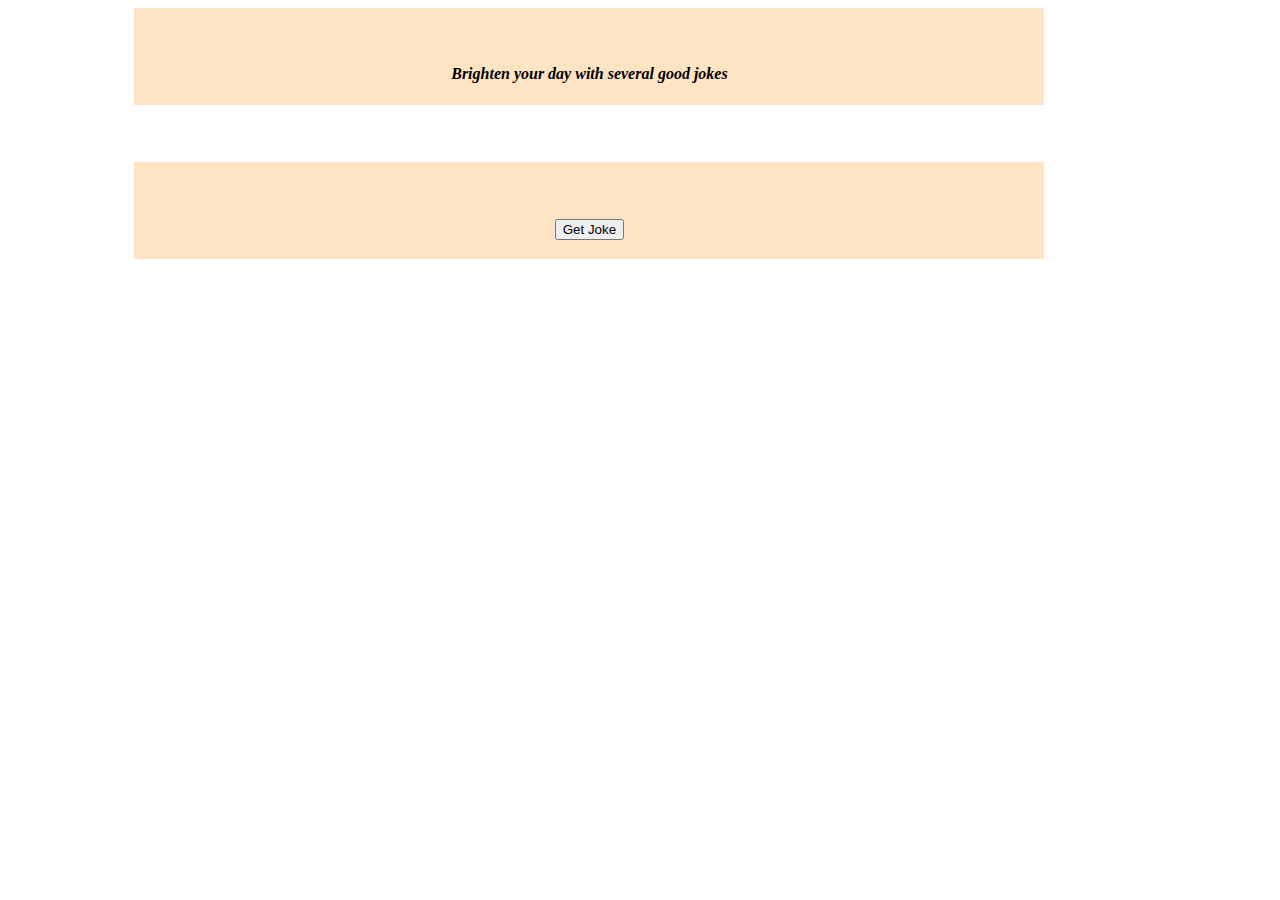
<file: joke/index.html>
<!DOCTYPE html>
<html lang="en">

<head>
    <meta charset="utf-8">
    <meta name="viewport" content="width=device-width, user-scalable=no,initial-scale=1.0, maximum-scale=1.0-ui" />
    <meta name="theme-color" content="#ff4500">

    <link rel="manifest" href="./manifest.json">
    <link rel="apple-touch-icon" href="/icons/icon-128.png">

    <title>Sehr Lustig</title>


    <style>
        #flexcontainer {
            display: flexbox;
            flex-direction: column;
            justify-content: center;
            margin-left: 10%;
        }

        #getjoke,
        #punch,
        #intro {
            height: 40px;
            width: 80%;
            background-color: bisque;
            text-align: center;
            vertical-align: middle;
            padding-top: 5%;
            margin-bottom: 5%;
        }

        #intro {
            font-style: italic;
            font-weight: bold;
        }

        #setup,
        #delivery {
            width: 80%;
            background-color: bisque;
            text-align: center;
            vertical-align: middle;
            padding-top: 5%;
            padding-bottom: 5%;
            margin-bottom: 5%;
        }
    </style>
</head>

<body>
    <div id="flexcontainer">
        <div id="intro">Brighten your day with several good jokes</div>
        <div id=getjoke><button id="joke">Get Joke</button></div>
        <div id="setup"></div>
        <div id=punch><button id="joke">Punch Line</button></div>
        <div id="delivery"></div>
    </div>

    <script>
        var setup;
        var delivery;
        window.addEventListener('load', start);
        function start(evt) {
            document.getElementById('joke').addEventListener('click', getJoke);
            document.getElementById('punch').addEventListener('click', getPunch);
            document.getElementById('punch').style.display = "none";
            document.getElementById('delivery').style.display = "none";
            document.getElementById('setup').style.display = "none";
        }
        function getPunch() {
            document.getElementById('delivery').style.display = "block";
            document.getElementById('delivery').innerHTML = delivery;


        }



        function getJoke(evt) {
            document.getElementById('punch').style.display = "none";
            document.getElementById('delivery').style.display = "none";
            document.getElementById('setup').style.display = "none";
            var ajaxRequest = new XMLHttpRequest();
            ajaxRequest.onreadystatechange = function () {
                if (ajaxRequest.readyState == 1) {
                    console.log("Established server connection.");
                }
                else if (ajaxRequest.readyState == 2) {
                    console.log("Request received by server.");
                }
                else if (ajaxRequest.readyState == 3) {
                    console.log("Processing request.");
                }
                else if (ajaxRequest.readyState == 4) {
                    console.log("Done loading!");
                    if (ajaxRequest.status == 200) {
                        //our file has loaded!
                        var jokeObj = JSON.parse(ajaxRequest.responseText);
                        console.log(jokeObj);
                        if (jokeObj.type == "single") {
                            setup = jokeObj.joke;

                            document.getElementById('setup').style.display = "block";
                            document.getElementById('setup').innerHTML = setup;

                        }
                        else {
                            setup = jokeObj.setup;
                            delivery = jokeObj.delivery;
                            document.getElementById('punch').style.display = "block";
                            document.getElementById('setup').style.display = "block";
                            document.getElementById('setup').innerHTML = setup;
                        }
                    }
                    else {
                        console.log("Status error: " + ajaxRequest.status);
                    }

                }
                else {
                    console.log("Something went wrong. :(");
                }

            }
            ajaxRequest.open("GET", "https://v2.jokeapi.dev/joke/Any?safe-mode", true);
            ajaxRequest.send();
        }

        if ('serviceWorker' in navigator) {
            navigator.serviceWorker.register('./sw.js').then(reg => {
                console.log('Successfully registered');
            }).catch(err => {
                console.log('Error while registering SW')
            });
        }



    </script>
</body>

</html>
</file>
